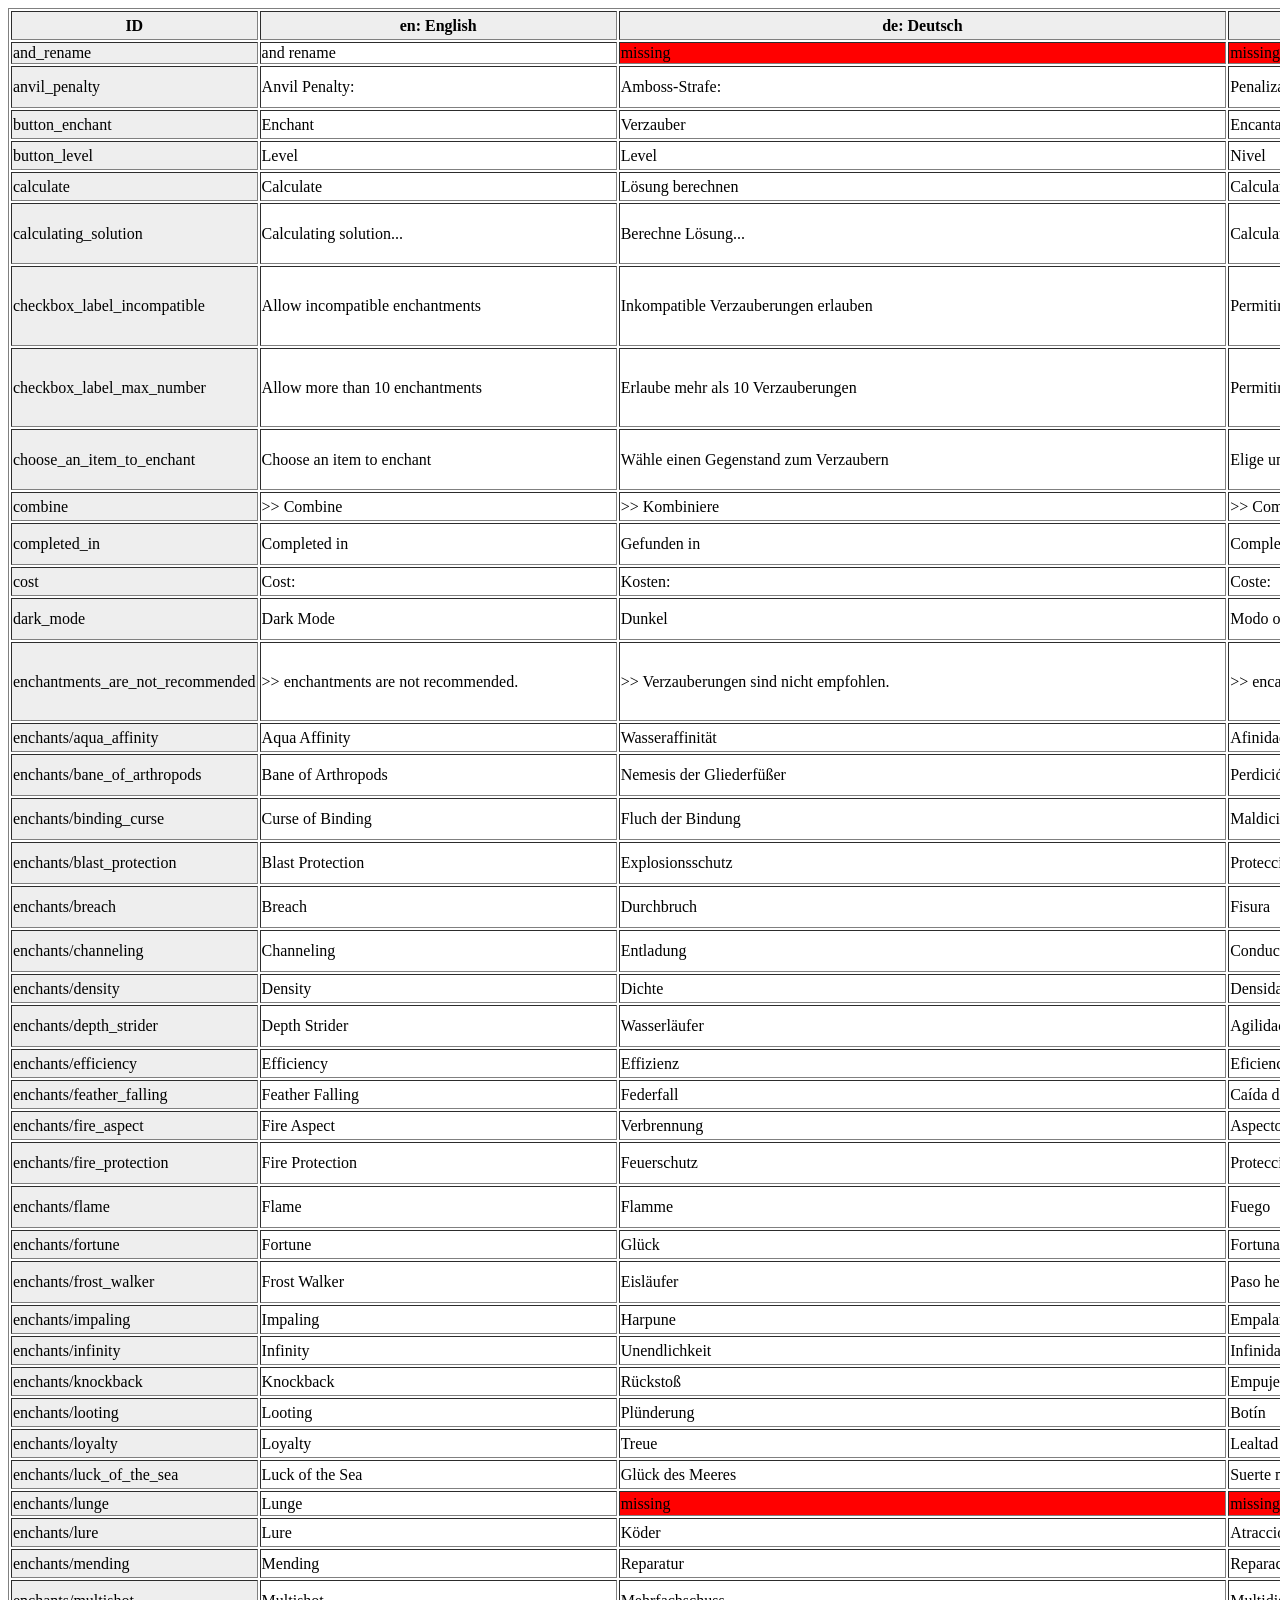
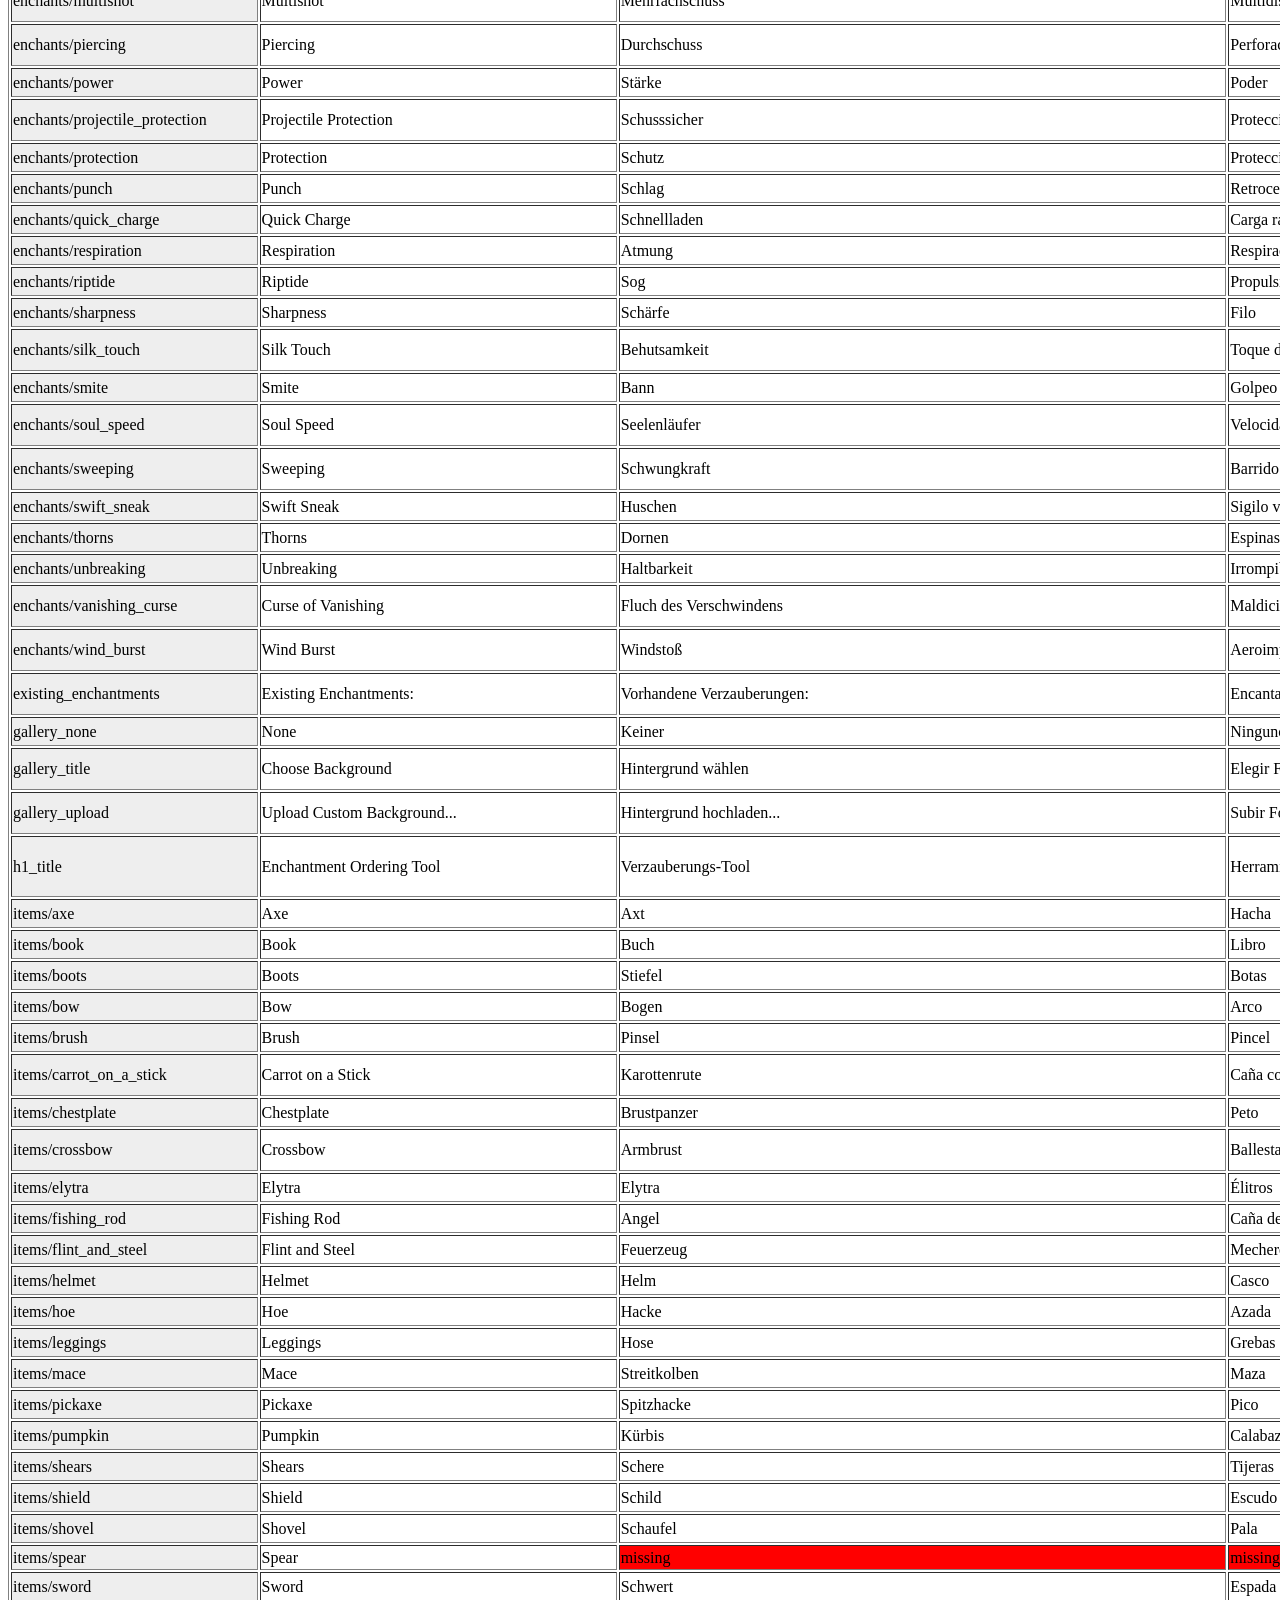
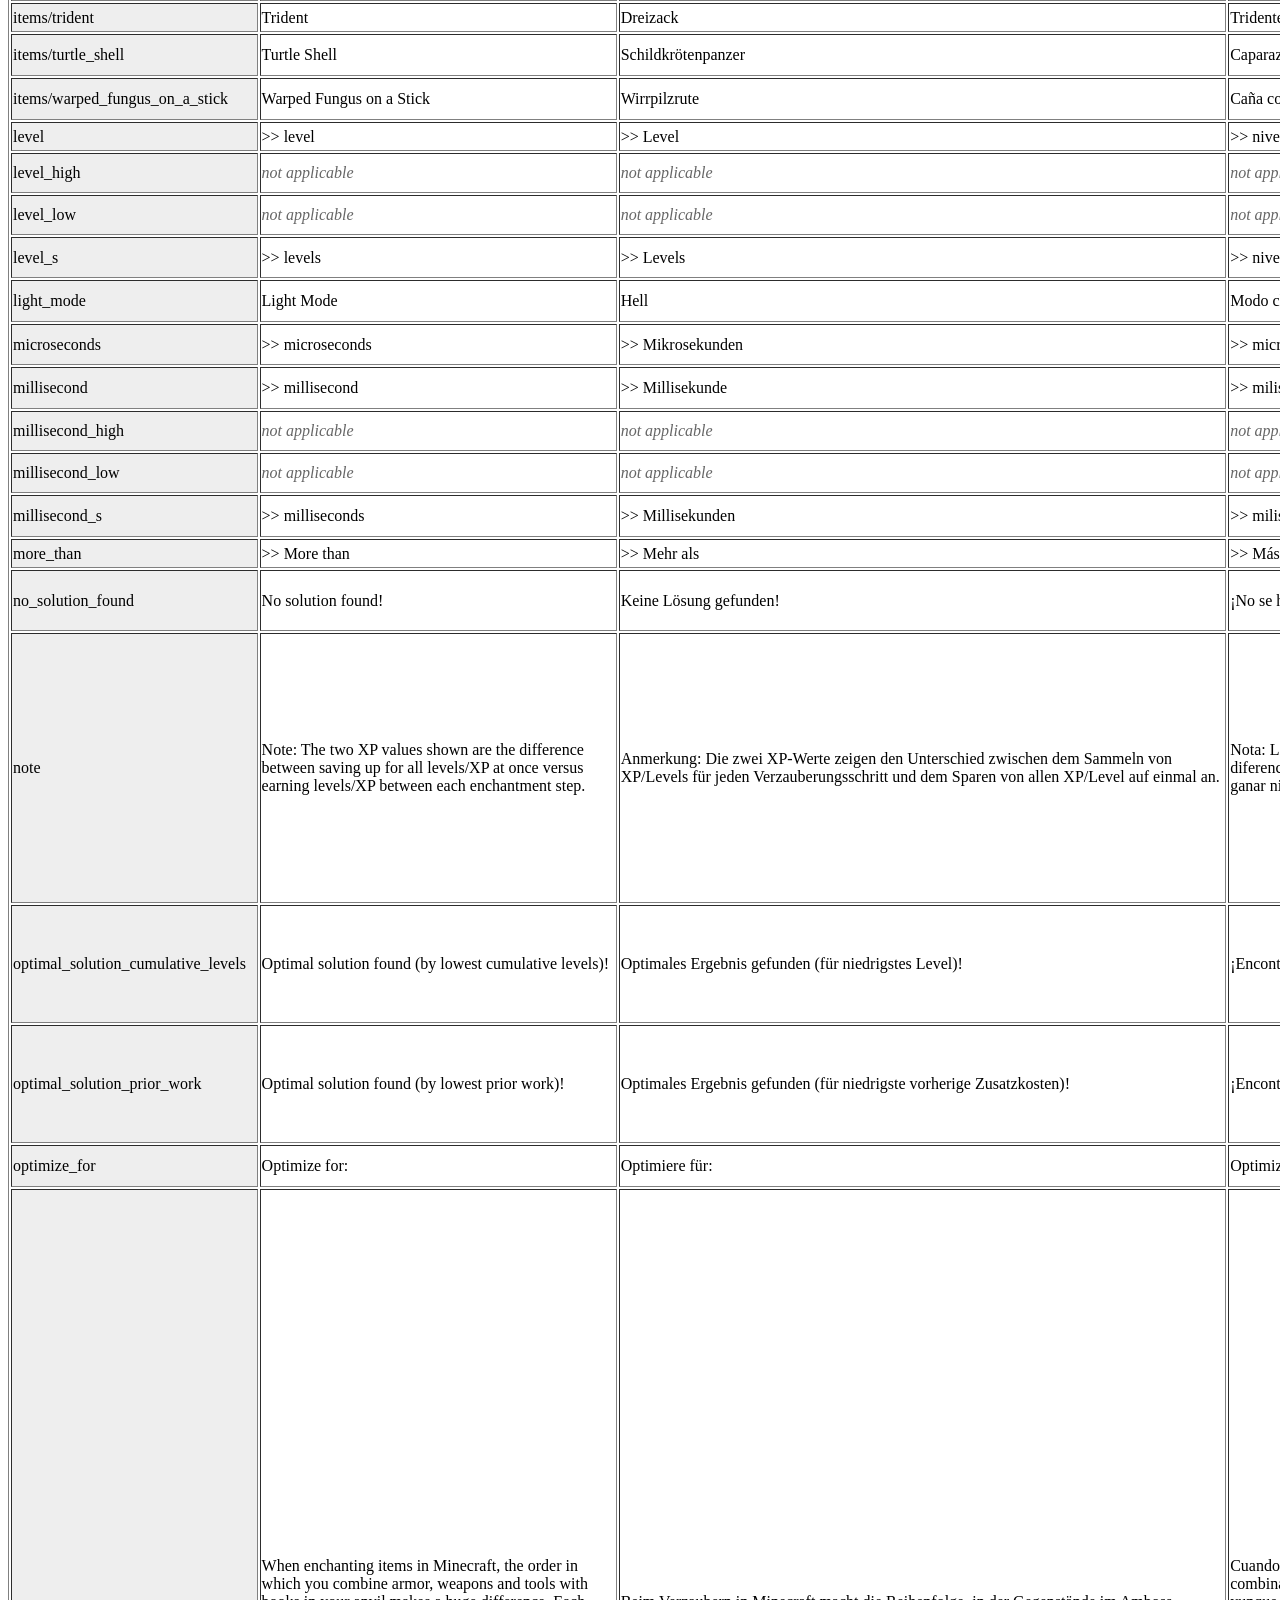
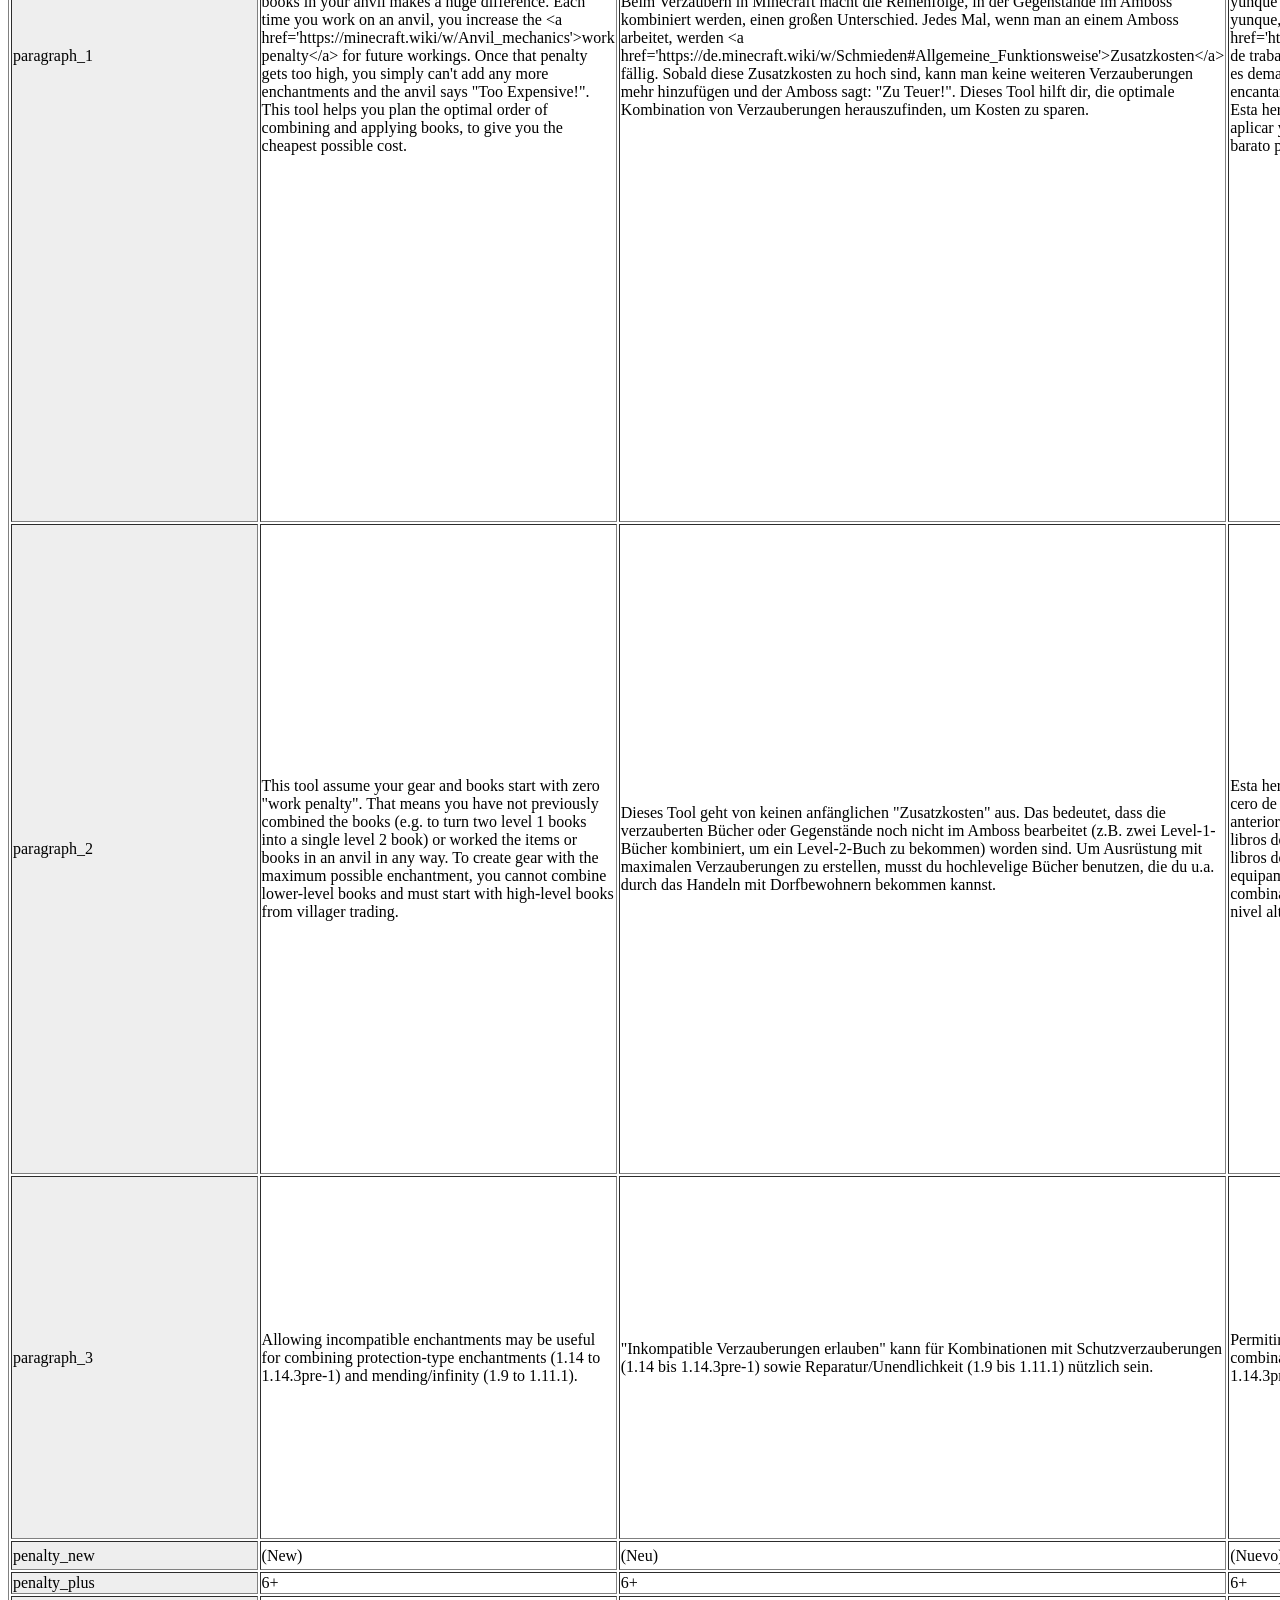
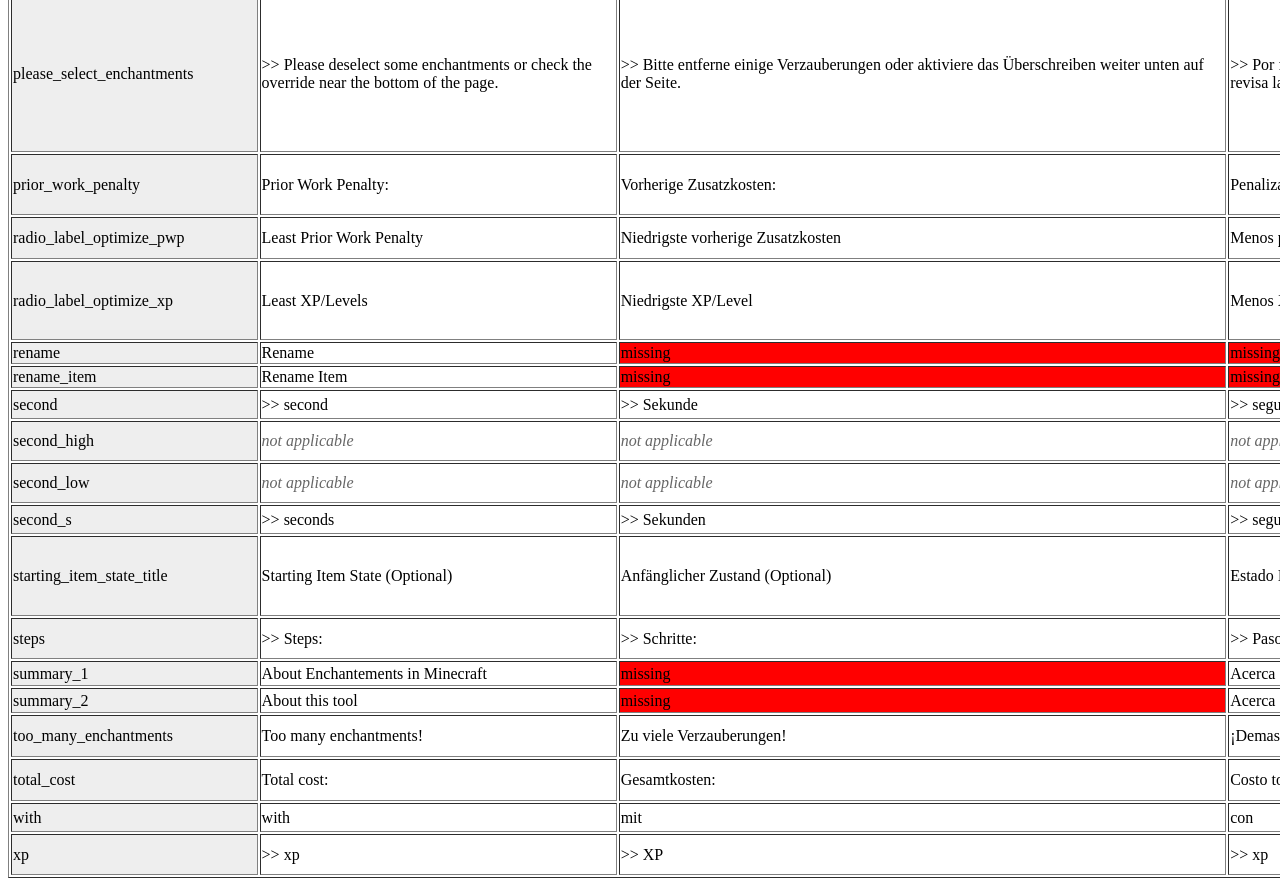
<file: langs.html>
<html lang="en">
<head>
<title>Language Verifier</title>
<meta name="viewport" content="width=device-width, initial-scale=1">
<meta charset="utf-8">
<script src="https://code.jquery.com/jquery-3.6.0.slim.min.js" integrity="sha256-u7e5khyithlIdTpu22PHhENmPcRdFiHRjhAuHcs05RI=" crossorigin="anonymous"></script>
<script>

const languages = {
    'en': { name: 'English', code: 'us' },
    'de': { name: 'Deutsch', code: 'de' },
    'es-ES': { name: 'Español', code: 'es' },
    'fr-FR': { name: 'Français', code: 'fr' },
    'it-IT': { name: 'Italiano', code: 'it' },
    'id': { name: 'Indonesia', code: 'id' },
    'hu-HU': { name: 'Magyar', code: 'hu' },
    'nl': { name: 'Nederlands', code: 'nl' },
    'pl-PL': { name: 'Polski', code: 'pl' },
    'pt-BR': { name: 'Português', code: 'br' },
    'vi-VN': { name: 'Tiếng Việt', code: 'vn' },
    'tr-TR': { name: 'Türkçe', code: 'tr' },
    'be-BY': { name: 'Беларуская', code: 'by' },
    'ru-RU': { name: 'Русский', code: 'ru' },
    'ua-UA': { name: 'Українська', code: 'ua' },
    'th-TH': { name: 'ภาษาไทย', code: 'th' },
    'zh-CN': { name: '简体中文', code: 'cn' },
    'zh-TW': { name: '繁體中文', code: 'tw' },
    'ja-JP': { name: '日本語', code: 'jp' },
    'ko-KR': { name: '한국어', code: 'kr' },
    'ar': { name: 'اَلْعَرَبِيَّةُ', code: 'sa' }
};

const special_space_handling = {
	'ja-JP' : true,
};

var unpack_keys = ['items', 'enchants'];
var skip_keys = ['use_russian_plurals'];
var dicts = {};
var keys = {};

loadLangs();

async function loadLangs(){

	// Load language data

	for (const lang_id in languages){
		dicts[lang_id] = await loadJsonLanguage(lang_id);
		for (const str_id in dicts[lang_id]){
			if (unpack_keys.includes(str_id)){
				for (const str_id2 in dicts[lang_id][str_id]){
					keys[str_id + '/' + str_id2] = 1;
				}
			}else{
				keys[str_id] = 1;
			}
		}
	}

	for (var i=0; i<skip_keys.length; i++){
		delete keys[skip_keys[i]];
	}

	var s_keys = Object.keys(keys);
	s_keys.sort();


	// build output table

	var tb = $('table tbody');

	var tr = $('<tr>');
	var cell = $('<th>');
	cell.addClass('sticky-top');
	cell.text('ID');
	tr.append(cell);
	for (const lang_id in languages){
		var cell = $('<th>');
		cell.addClass('sticky-top');
		cell.text(lang_id + ': ' + languages[lang_id].name);
		tr.append(cell);
	}
	tb.append(tr);

	for (var i=0; i<s_keys.length; i++){
		var key = s_keys[i];

		var tr = $('<tr>');
		var cell = $('<td>');
		cell.addClass('sticky-left');
		cell.text(key);
		tr.append(cell);

		var num_pre_spaces = 0;
		var num_strs = 0;

		for (const lang_id in languages){

			var cell = $('<td>');

			var val = dicts[lang_id][key];
			if (key.includes('/')){
				var parts = key.split('/');
				val = dicts[lang_id][parts[0]][parts[1]];
			}

			// should we skip this string?
			var skip_cell = false;
			if (key.match(/_(s)$/) && dicts[lang_id].use_russian_plurals) skip_cell = true;
			if (key.match(/_(low|high)$/) && !dicts[lang_id].use_russian_plurals) skip_cell = true;

			if (skip_cell){

				cell.text('not applicable');
				cell.css('color', '#666');
				cell.css('fontStyle', 'italic');
			}else{

				if (val === undefined){
					cell.text('missing');
					cell.css('backgroundColor', 'red');
				}else{
					var has_pre_space = (String(val).substring(0, 1) === ' ');

					if (has_pre_space) val = '>>' + val;
					cell.text(val);

					num_strs++;
					if (special_space_handling[lang_id]){
						// skip space prefix processing for some languaes (e.g. japanese)
						if (num_pre_spaces) num_pre_spaces++;
					}else{
						if (has_pre_space) num_pre_spaces++;
					}
				}
			}

			if (num_pre_spaces && num_pre_spaces != num_strs){
				tr.css('backgroundColor', 'yellow');
			}

			tr.append(cell);
		}

		tb.append(tr);
	}
	

	//add_row(tb, ['a', 'b', 'c'], 1);
	//add_row(tb, ['a', 'b', 'd']);
	console.log(keys);
}

function loadJsonLanguage(language) {
    const cache_key = Date.now();
    return fetch('languages/'+language+'.json?'+cache_key)
      .then(response => {
        if (!response.ok) {
          throw new Error('Can\'t load language file');
        }
        return response.json();
      })
      .then(data => {
        return data;
      })
      .catch(error => {
        console.error('Language file error:', error);
        return null;
      });
}

function add_row(tb, cells, header){

	var tr = $('<tr>');
	for (var i=0; i<cells.length; i++){
		var td = header ? $('<th>') : $('<td>');
		td.text(cells[i]);
		tr.append(td);
	}
	tb.append(tr);
}


</script>
<style>

.sticky-top {
	position: sticky;
	top: 0;
	background-color: #eee;
}

.sticky-left {
	position: sticky;
	left: 0;
	background-color: #eee;
}

</style>
</head>
<body>

<table border="1">
	<tbody>
	</tbody>
</table>

</body>
</html>
</file>
